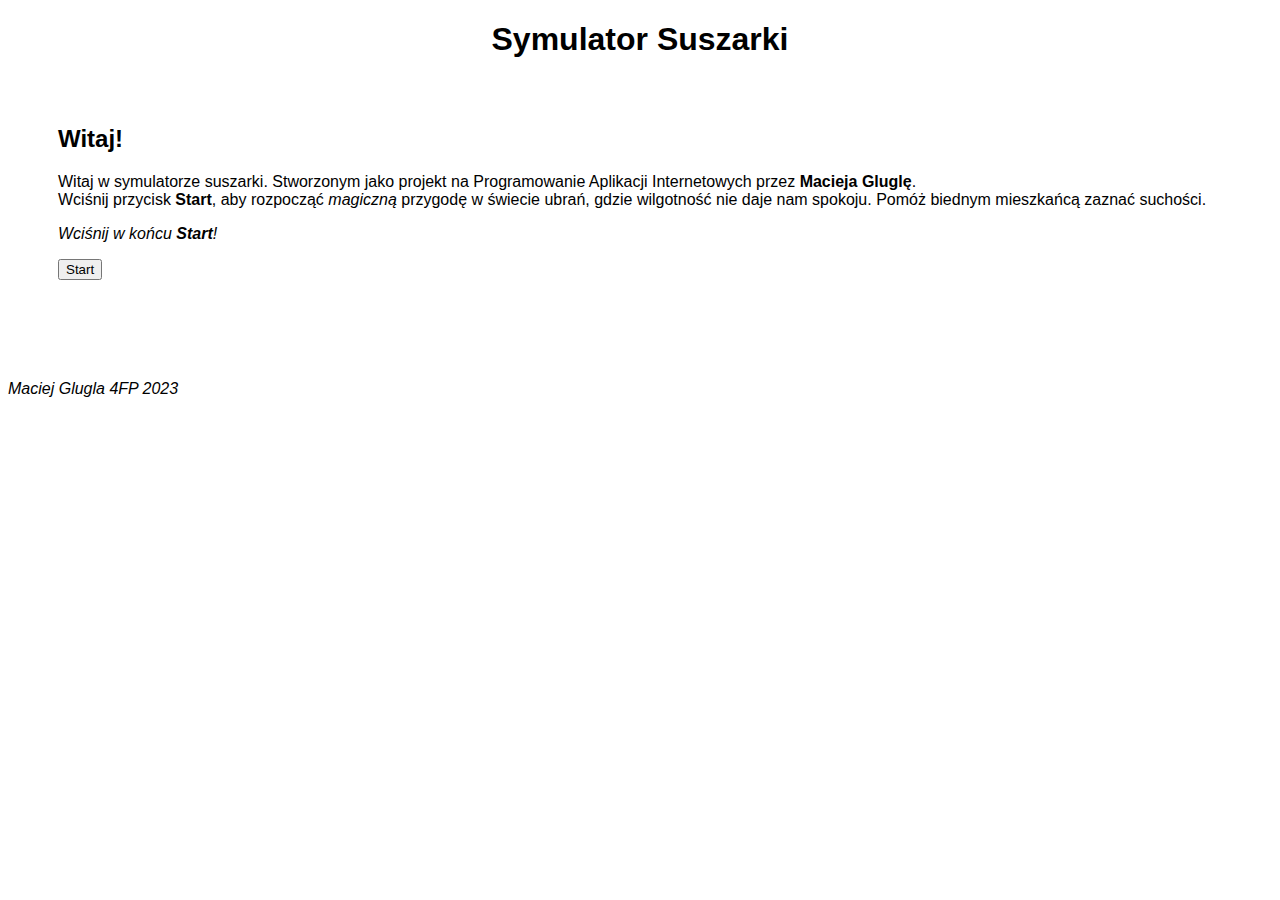
<file: index.html>
<!DOCTYPE html>
<html lang="pl">
<head>
    <meta charset="UTF-8">
    <title>Symulator Suszarki</title>
    <link rel="stylesheet" href="style.css">
</head>
<body>
    <div id="title" >
        <h1>Symulator Suszarki</h1>
    </div>
    <div id="main" class="wnetrze">
        <h2>Witaj!</h2>
        <p>Witaj w symulatorze suszarki. Stworzonym jako projekt na Programowanie Aplikacji Internetowych przez <b>Macieja Gluglę</b>.<br>Wciśnij przycisk <b>Start</b>, aby rozpocząć <i>magiczną</i> przygodę w świecie ubrań, gdzie wilgotność nie daje nam spokoju. Pomóż biednym mieszkańcą zaznać suchości.</p>
        <p><i>Wciśnij w końcu <b>Start</b>!</i></p>

        <a href="./sym.html"><input type="button" value="Start" id="start"></a>
    </div>
    <div id="bottom">
        <i>Maciej Glugla 4FP 2023</i>
    </div>
</body>
</html>
</file>
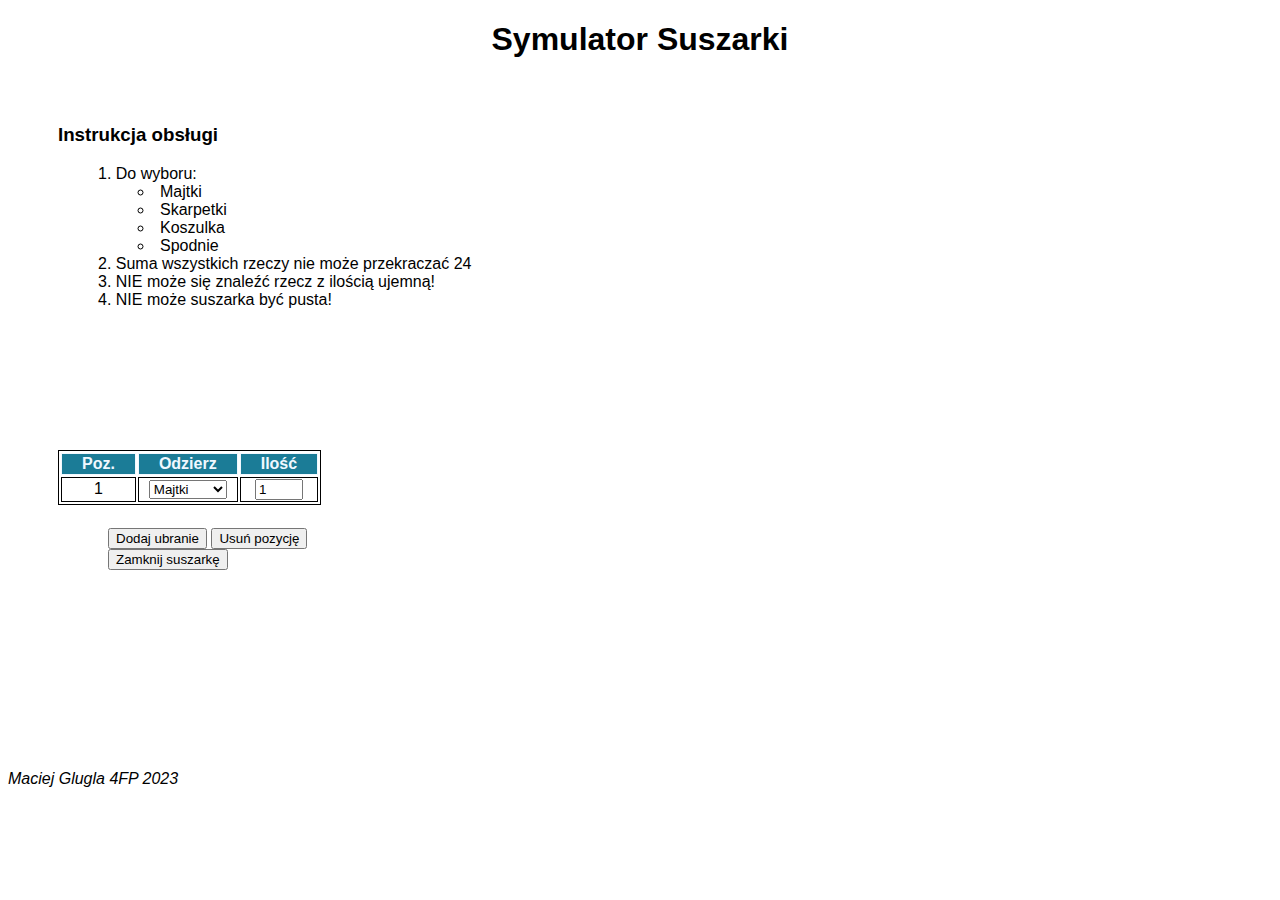
<file: sym.html>
<!DOCTYPE html>
<html lang="pl">
<head>
    <meta charset="UTF-8">
    <title>Symulator Suszarki</title>
    <link rel="stylesheet" href="style.css">
</head>
<body>
    <div id="title">
        <h1>Symulator Suszarki</h1>
    </div>
    <div id="instruction" class="wnetrze"><h3>Instrukcja obsługi</h3>
        <ol>
            <li>Do wyboru:</li>
        <ul>
            <li>Majtki</li>
            <li>Skarpetki</li>
            <li>Koszulka</li>
            <li>Spodnie</li>
        </ul>
            <li>Suma wszystkich rzeczy nie może przekraczać 24</li>
            <li>NIE może się znaleźć rzecz z ilością ujemną!</li>
            <li>NIE może suszarka być pusta!</li>
        </ol></div>
    <div id="main" class="wnetrze">
        <table id="tab">
            <tr>
                <th>
                    Poz.
                </th>
                <th>
                    Odzierz
                </th>
                <th>
                    Ilość
                </th>
            </tr>
        </table>
        <div id="przyciski" class="wnetrze">
            <button id="add_pos">Dodaj ubranie</button>
            <button id="del_pos">Usuń pozycję</button><br/>
            <button id="go_on">Zamknij suszarkę</button>
        </div>
    </div>
    <div id="time"></div>
    <div id="bottom">
        <i>Maciej Glugla 4FP 2023</i>
    </div>
    <script src="skrypt.js"></script>
</body>
</html>
</file>
<file: style.css>
body{
    font-family: Arial, Helvetica, sans-serif;
}
#title{
    text-align: center;
}
.wnetrze{
    padding: 2% 50px  100px;
}
#instruction{
    list-style-position: inside;
    text-align: left;
}
table{
    border: 1px solid black;
    width: 50px;
}
th{
    padding-left: 20px;
    padding-right: 20px;
    background-color: #1b7c97;
    color: aliceblue;
    border: 1px solid aliceblue;
    text-align: center;
}
td{
    text-align: center;
    border: 1px solid black;
}
</file>
